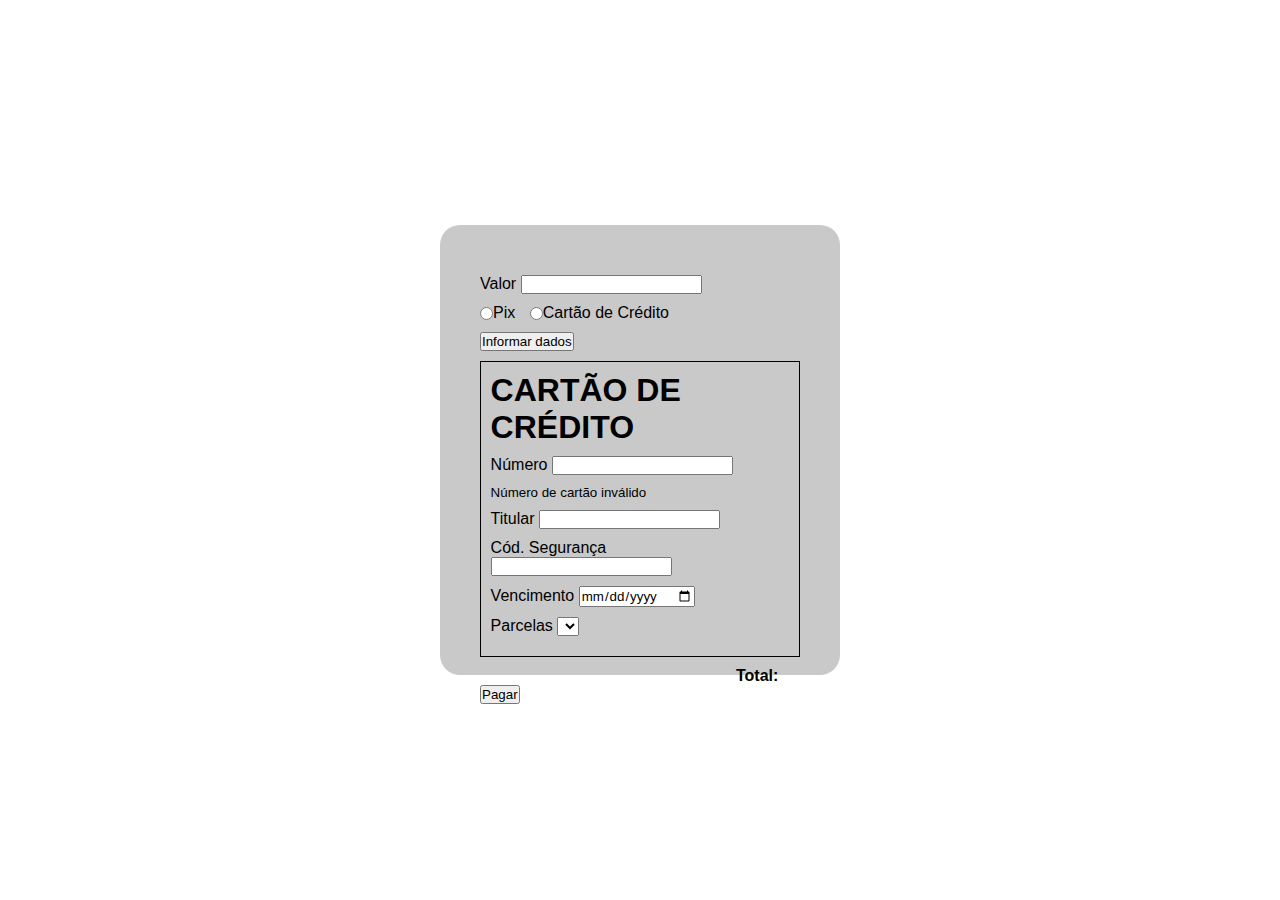
<file: Crédito/index.html>
<!DOCTYPE html>
<html lang="en">
<head>
    <link rel="stylesheet" href="index.css">
    <meta charset="UTF-8">
    <meta name="viewport" content="width=device-width, initial-scale=1.0">
    <title>Crédito</title>
</head>
<body>
    <script type="text/javascript" src="script.js"></script>
    <script src="https://code.jquery.com/jquery-3.6.3.js" integrity="sha256-nQLuAZGRRcILA+6dMBOvcRh5Pe310sBpanc6+QBmyVM=" crossorigin="anonymous"> </script>

    <section class="form-container">
        <div class="container">
            <form action="">
                <div class="input-single">
                    <label for="numberId">Valor</label>
                    <input type="number" name="" id="numberId" class="number__input">
                </div>

                <label for="radioButton" class="radio">
                    <input type="radio" name="" id="radioId" class="radio__input">
                    <div class="radio__radio"></div>
                    Pix
                </label>

                <label for="radioButton" class="radio">
                    <input type="radio" name="" id="radioId" class="radio__input">
                    Cartão de Crédito
                </label>
                 
                <div class="btnInformar">
                    <button onclick="abrirAlerta()" type="submit">Informar dados</button>
                </div>

                <div class="margin">

                    <h1>CARTÃO DE CRÉDITO</h1>

                    <div class="input-single">
                        <label for="numberId">Número</label>
                        <input type="number" name="valor" id="numberId" class="number__input">
                    </div>

                    <p>Número de cartão inválido</p>

                    <div class="input-single">
                        <label for="textId">Titular</label>
                        <input type="text" name="" id="textId" class="text__input">
                    </div>

                    <div class="input-single">
                        <label for="numberId">Cód. Segurança</label>
                        <input type="number" name="" id="numberId" class="number__input">
                    </div>

                    <div class="input-single">
                        <label for="dateId">Vencimento</label>
                        <input type="date" name="" id="dateId" class="date__input">
                    </div>

                    <div class="input-single">
                        <label for="textId">Parcelas</label>
                        <select name="" id="parcelasId" class="parcelas__input">
                        <option value="1x R$0,00"></option>
                        <option value="2x R$0,00"></option>
                        <option value="3x R$0,00"></option>
                        <option value="4x R$0,00"></option>
                        <option value="5x R$0,00"></option>
                        </select>
                    </div>
                        
                </div>

                <h4>Total:</h4>

                <div class="btnPagar">
                    <button onclick="abrirAlerta()" type="submit">Pagar</button>

                </div>

</body>
</html>
</file>
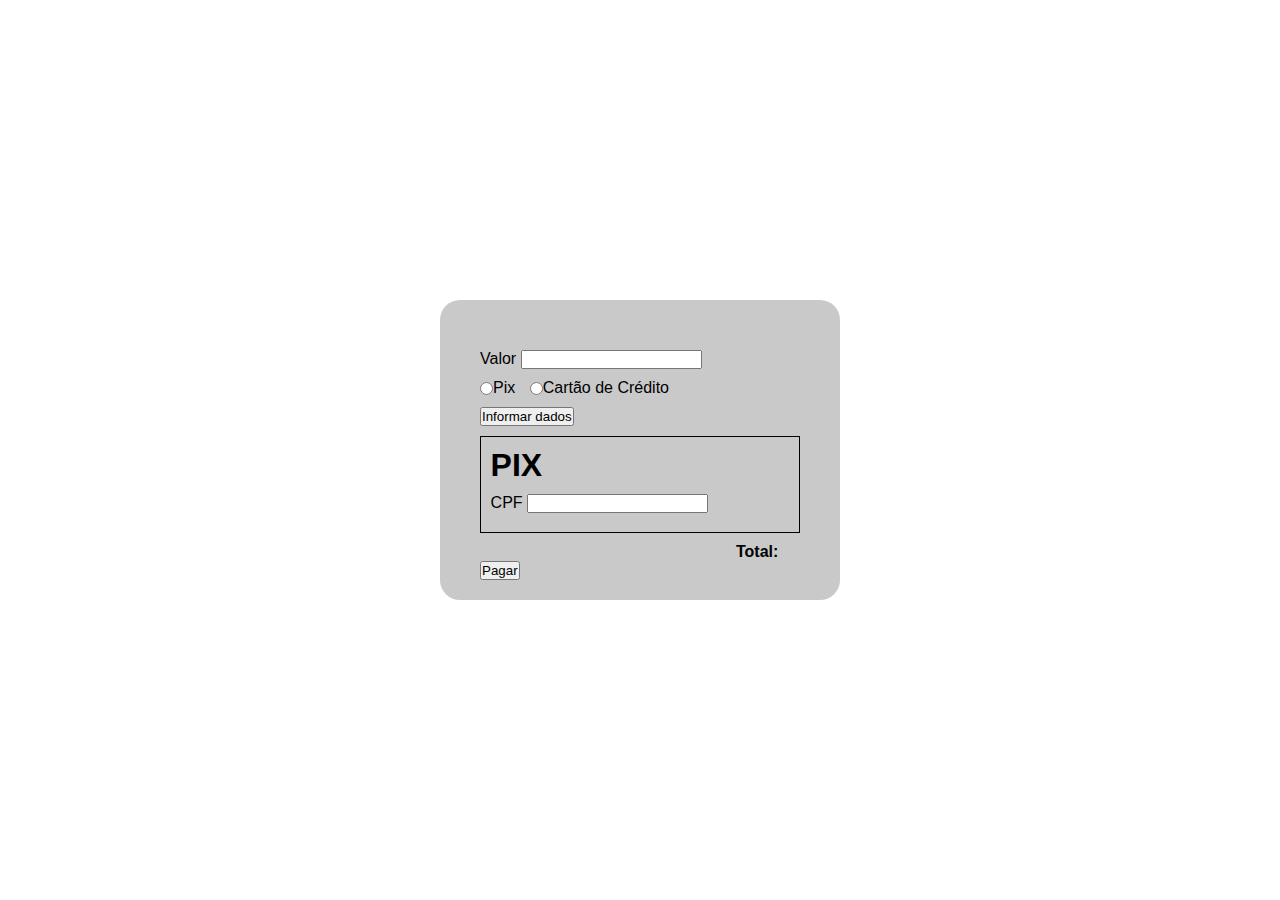
<file: Pix/index.html>
<!DOCTYPE html>
<html lang="en">
<head>
    <link rel="stylesheet" href="index.css">
    <meta charset="UTF-8">
    <meta name="viewport" content="width=device-width, initial-scale=1.0">
    <title>Pix</title>
</head>
<body>
    <script src="https://code.jquery.com/jquery-3.6.3.js" integrity="sha256-nQLuAZGRRcILA+6dMBOvcRh5Pe310sBpanc6+QBmyVM=" crossorigin="anonymous"> </script>

      <section class="form-container">
        <div class="container">
            <form action="">
                <div class="input-single">
                    <label for="numberId">Valor</label>
                    <input type="number" name="" id="numberId" class="number__input">
                </div>

                <label for="radioButton" class="radio">
                    <input type="radio" name="" id="radioId" class="radio__input">
                    <div class="radio__radio"></div>
                    Pix
                </label>

                <label for="radioButton" class="radio">
                    <input type="radio" name="" id="radioId" class="radio__input">
                    Cartão de Crédito
                </label>
    
                <div class="btnInformar">
                    <button onclick="abrirAlerta()" type="submit">Informar dados</button>
                </div>

                <div class="margin">
                    
                    <h1>PIX</h1>

                    <div class="input-single">
                        <label for="numberId">CPF</label>
                        <input type="number" name="" id="numberId" class="number__input">
                    </div>

                </div>

                <h4>Total:</h4>

                <div class="btnPagar">
                    <button onclick="abrirAlerta()" type="submit">Pagar</button>
                </div>
   
            </form>
        </div>
      </section>
</body>
</html>
</file>
<file: Crédito/index.css>
*{
    margin: 0%;
    padding: 0%;
    box-sizing: border-box;
}

*{
    font-family: Arial, Helvetica, sans-serif;
}

body{
    width: 100%;
    height: 100vh;
    background-image: url();
    background-position: center;
    background-repeat: no-repeat;
    background-size: cover;
    display: flex;
    align-items: center;
    justify-content: center;      
}

form{
    background-color: rgb(201, 201, 201);
    width: 400px;
    height: 450px;
    padding: 40px;
    border-radius: 20px;
    
}

.radio{
    display: inline-flex;
    align-items: center;
    margin-right: 10px;
    cursor: pointer;
    padding-bottom: 10px; 
}

.input-single{
    margin: 10px 0;
    text-align: left;
}

.margin{
    border : 1px solid #000000;
    padding: 3%;
    margin: 10px 0;
}

p{
    font-size: smaller;
}

h4{  
    margin-left: 80%;
}
</file>
<file: Pix/index.css>
*{
    margin: 0%;
    padding: 0%;
    box-sizing: border-box;
}

*{
    font-family: Arial, Helvetica, sans-serif;
}

body{
    width: 100%;
    height: 100vh;
    background-image: url();
    background-position: center;
    background-repeat: no-repeat;
    background-size: cover;
    display: flex;
    align-items: center;
    justify-content: center;      
}

form{
    background-color: rgb(201, 201, 201);
    width: 400px;
    height: 300px;
    padding: 40px;
    border-radius: 20px;
    
}

.radio{
    display: inline-flex;
    align-items: center;
    margin-right: 10px;
    cursor: pointer;
    padding-bottom: 10px;
    
}

.input-single{
    margin: 10px 0;
}

.margin{
    border : 1px solid #000000;
    padding: 3%;
    margin: 10px 0;
}

h4{  
    margin-left: 80%;
}

.btn{
    
      
    
}
</file>
